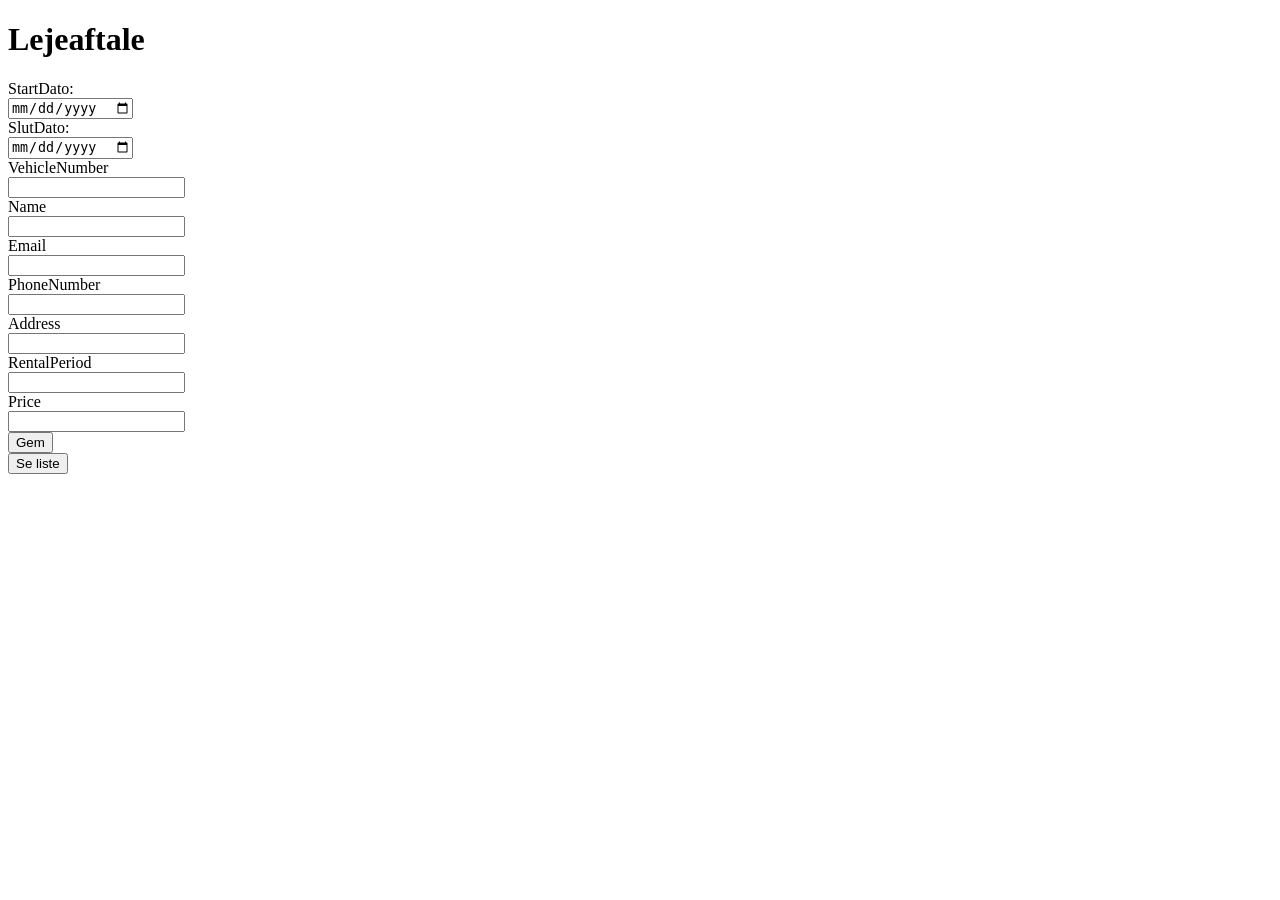
<file: src/main/resources/templates/aftaler.html>
<!DOCTYPE html>
<html lang="en">
<head>
    <meta charset="UTF-8">
    <title>Lav en leje aftale</title>

</head>
<body>

<h1>Lejeaftale</h1>

<form action="/aftaler" method="post">

    <label for="startDate">StartDato:</label><br>
    <input type="date" id="startDate" name="startDate"><br>
    <label for="endDate">SlutDato:</label><br>
    <input type="date" id="endDate" name="endDate"><br>

    <label for="vehicleNumber">VehicleNumber</label><br>
    <input type="number" name="vehicleNumber"><br>
    <label for="name">Name</label><br>
   <input type="text" name="name"><br>
   <label for="email">Email</label><br>
   <input type="text" name="email"></br>
   <label for="phonenumber">PhoneNumber</label><br>
   <input type="number" name="phonenumber"><br>
   <label for="address">Address</label><br>
   <input type="text" name="address"><br>
   <label for="rentalPeriod">RentalPeriod</label><br>
   <input type="text" name="rentalPeriod"><br>
   <label for="price">Price</label><br>
   <input type="number" name="price"><br>
   <input type="submit" value="Gem">
 </form>

<form action ="ListOfAgreements">
<input type="submit" value="Se liste">
</form>

 </body>
  </html>
</file>
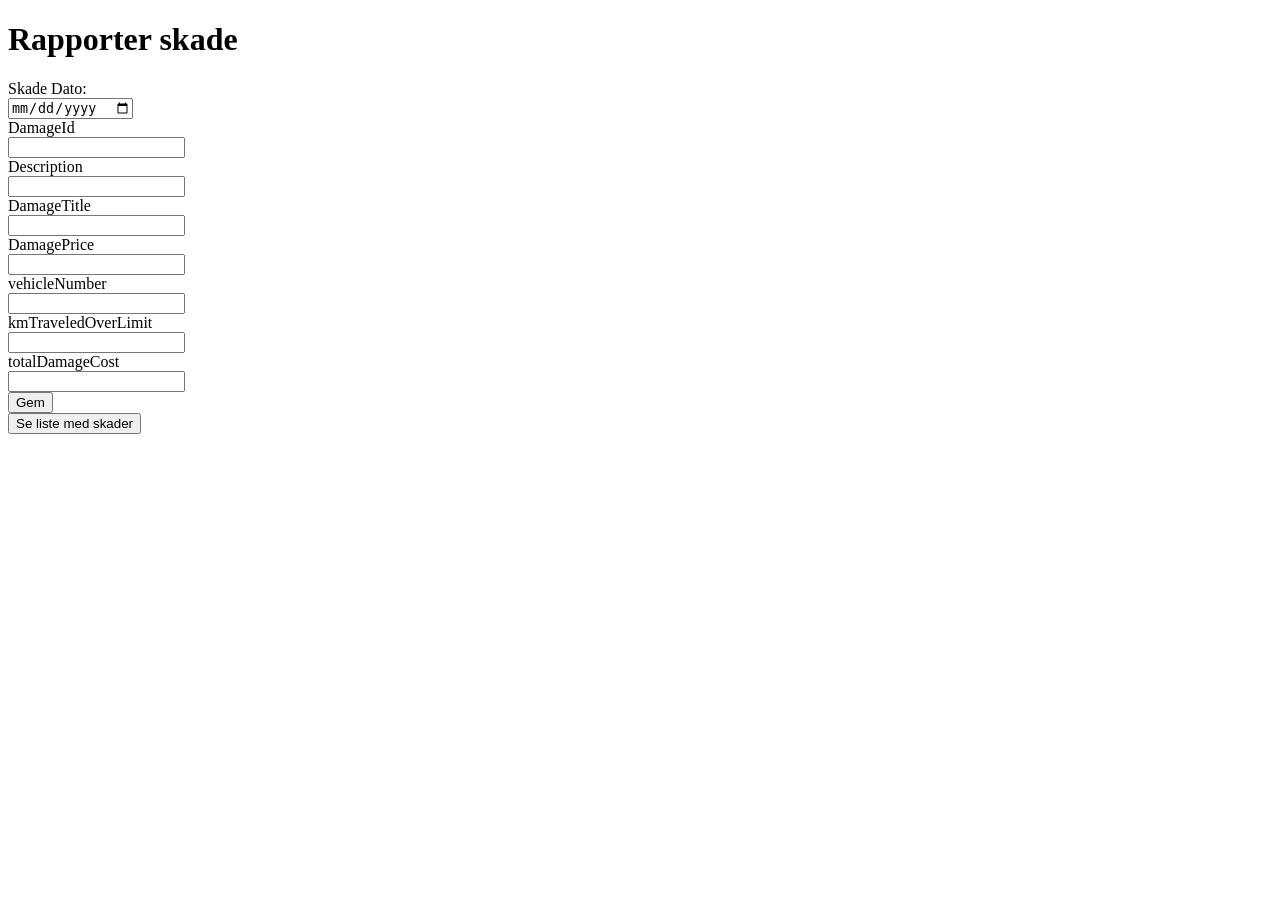
<file: src/main/resources/templates/DamageReport.html>
<!DOCTYPE html>
<html lang="en">
<head>
    <meta charset="UTF-8">
    <title>Rapporter din skade</title>
</head>
<h1>Rapporter skade</h1>
<body>


<form action="/DamageReport" method="post">


    <label for="Date">Skade Dato:</label><br>
    <input type="date" id="Date" name="Date"><br>

    <label for="damageId">DamageId</label><br>
    <input type="number" name="damageId"><br>
    <label for="damageReportDescription">Description</label><br>
    <input type="text" name="damageReportDescription"><br>
    <label for="damageTitle">DamageTitle</label><br>
    <input type="text" name="damageTitle"></br>
    <label for="damagePrice">DamagePrice</label><br>
    <input type="number" name="damagePrice"><br>
    <label for="vehicleNumber">vehicleNumber</label><br>
    <input type="number" name="vehicleNumber"><br>
    <label for="kmTraveledOverLimit">kmTraveledOverLimit</label><br>
    <input type="number" name="kmTraveledOverLimit"><br>
    <label for="totalDamageCost">totalDamageCost</label><br>
    <input type="number" name="totalDamageCost"><br>
    <input type="submit" value="Gem">

</form>
<form action="ListOfDamageReports">
    <input type="submit" value="Se liste med skader">
</form>
</body>
</html>
</file>
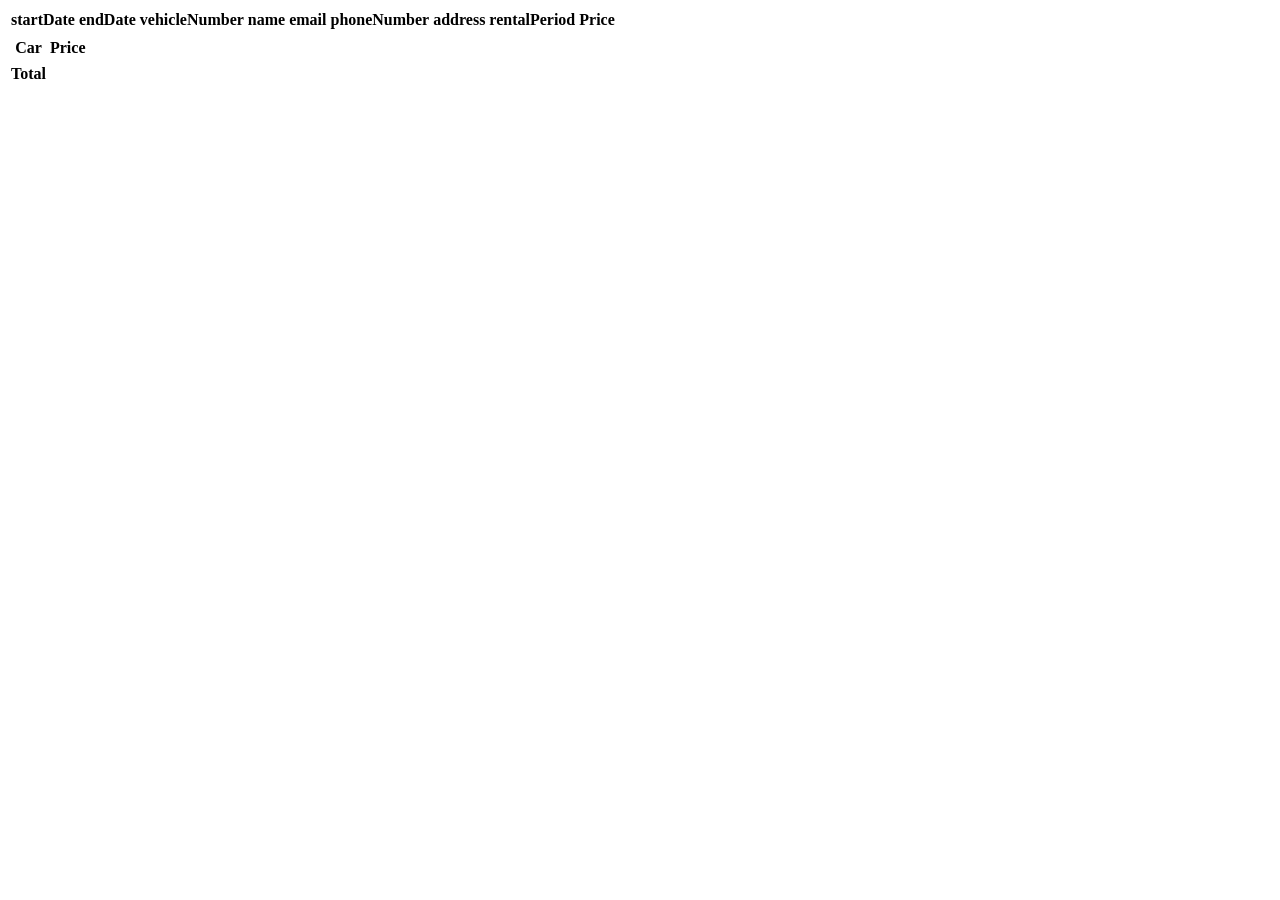
<file: src/main/resources/templates/ListOfAgreements.html>
<!DOCTYPE html>
<html lang="en">
<head>
    <meta charset="UTF-8">
    <title>ListOfAgreement</title>
   <link rel="stylesheet" th:href="@{ListOfAgreements.css}"  type="text/css">
</head>
<body>

<table id="Aftaler">

 <tr>

    <th>startDate</th>
    <th>endDate</th>
    <th>vehicleNumber</th>
    <th>name</th>
    <th>email</th>
    <th>phoneNumber</th>
    <th>address</th>
    <th>rentalPeriod</th>
    <th>Price</th>

 </tr>

    <tr   th:each= "RentalAgreementRepo : ${Aftaler}">

    <td th:text="${RentalAgreementRepo.startDate}"></td>
    <td th:text="${RentalAgreementRepo.endDate}"}></td>
    <td th:text="${RentalAgreementRepo.vehicleNumber}"></td>
    <td th:text="${RentalAgreementRepo.name}"></td>
    <td th:text="${RentalAgreementRepo.email}"></td>
    <td th:text="${RentalAgreementRepo.phonenumber}"></td>
    <td th:text="${RentalAgreementRepo.address}"></td>
    <td th:text="${RentalAgreementRepo.rentalPeriod}"></td>
    <td th:text="${RentalAgreementRepo.price}"></td>


</tr>


</table>

<table class="table table-striped table-dark">
   <tr>
      <th>Car</th>
      <th>Price</th>
   </tr>
   <tr th:each="ListOfAgreements : ${ListOfAgreements}">
      <td th:text="${ListOfAgreements.name}"></td>
      <td th:number="${ListOfAgreements.price}"></td>

   </tr>
   <tr>
      <th>Total</th>
      <th th:text="${sum}"></th>


   </tr>
</table>

</body>
</html>
</file>
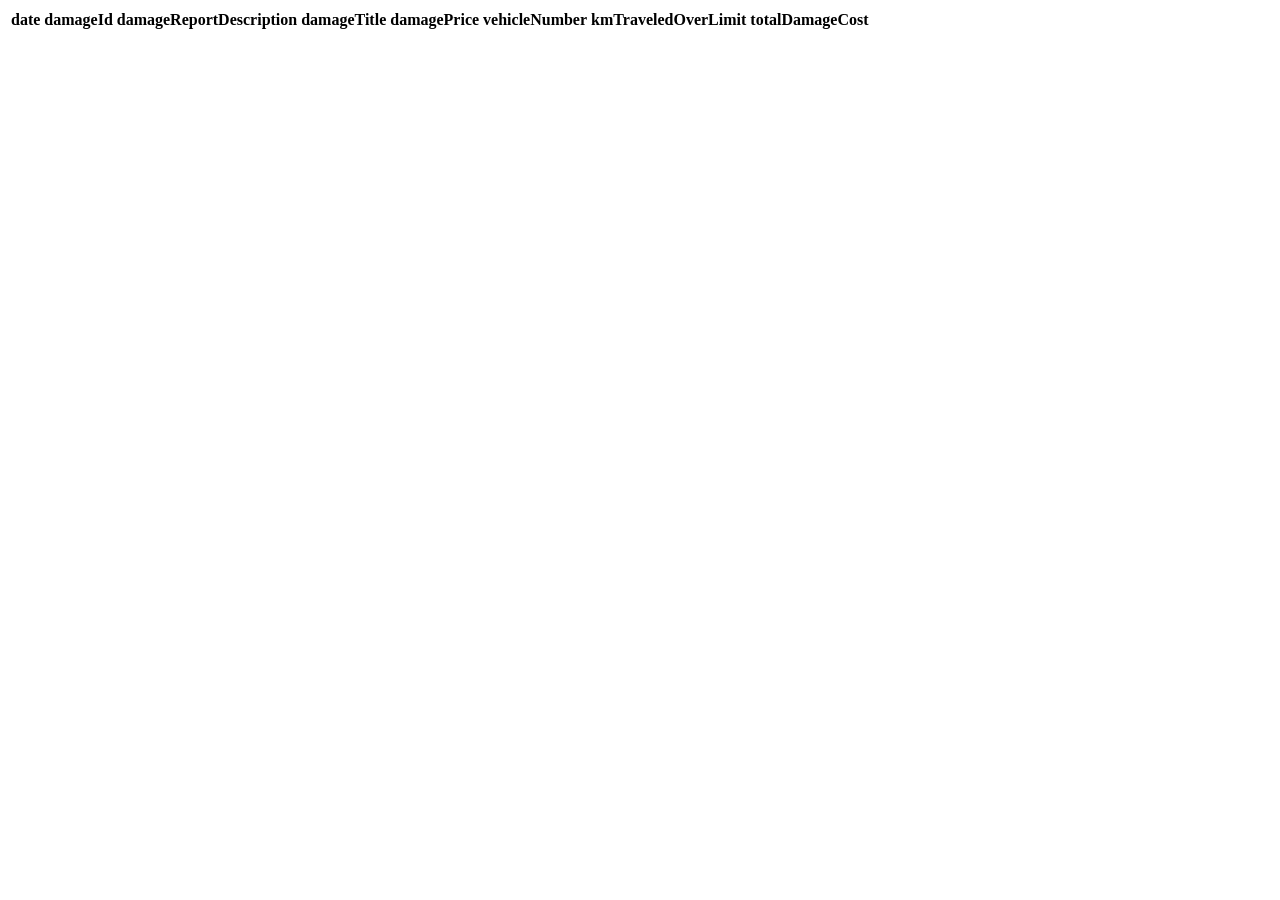
<file: src/main/resources/templates/ListOfDamageReports.html>
<!DOCTYPE html>
<html lang="en">
<head>
    <meta charset="UTF-8">
    <title>Se rapporterede skader</title>
    <link rel="stylesheet" th:href ="@{ListOfDamageReports.css}" type="text/css">
</head>
<body>

<table id="DamageReports">

    <tr>
        <th>date</th>
        <th>damageId</th>
        <th>damageReportDescription</th>
        <th>damageTitle</th>
        <th>damagePrice</th>
        <th>vehicleNumber</th>
        <th>kmTraveledOverLimit</th>
        <th>totalDamageCost</th>

    </tr>


    <tr   th:each= "DamageReportRepo : ${DamageReport}">

        <td th:text="${DamageReportRepo.date}"></td>
        <td th:text="${DamageReportRepo.damageId}"></td>
        <td th:text="${DamageReportRepo.damageReportDescription}"></td>
        <td th:text="${DamageReportRepo.damageTitle}"></td>
        <td th:text="${DamageReportRepo.damagePrice}"></td>
        <td th:text="${DamageReportRepo.vehicleNumber}"></td>
        <td th:text="${DamageReportRepo.kmTraveledOverLimit}"></td>
        <td th:text="${DamageReportRepo.totalDamageCost}"></td>

    </tr>

</table>
</body>
</html>
</file>
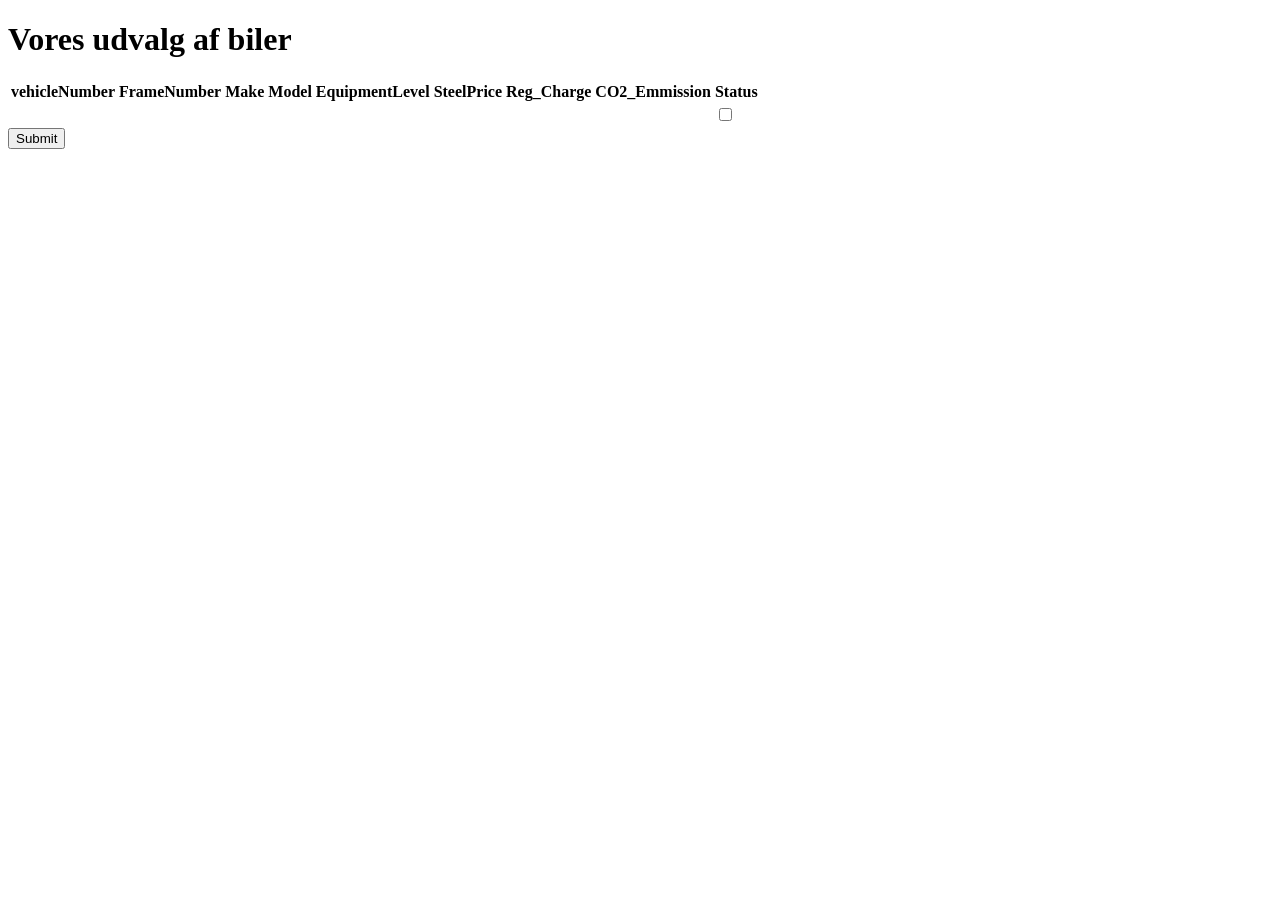
<file: src/main/resources/templates/udvalg.html>
<!DOCTYPE html>
<html lang="en" xmlns:th="www.thymeleaf.org">
<head>
    <meta charset="UTF-8">
    <title>Udvalg af biler</title>
    <link rel="stylesheet" th:href="@{udvalg.css}"  type="text/css">
</head>
<body>
<h1>Vores udvalg af biler</h1>


<table id="carTable">


    <tr>
        <th>vehicleNumber</th>
        <th>FrameNumber</th>
        <th>Make</th>
        <th>Model</th>
        <th>EquipmentLevel</th>
        <th>SteelPrice</th>
        <th>Reg_Charge</th>
        <th>CO2_Emmission</th>
        <th>Status</th>

    </tr>

    <tr
            th:each= "CarlistRepo : ${udvalgt}">

        <td th:text="${CarlistRepo.vehicleNumber}"></td>
        <td th:text="${CarlistRepo.frameNumber}"></td>
        <td th:text="${CarlistRepo.make}"></td>
        <td th:text="${CarlistRepo.model}"></td>
        <td th:text="${CarlistRepo.equipmentLevel}"></td>
        <td th:text="${CarlistRepo.steelPrice}"></td>
        <td th:text="${CarlistRepo.reg_Charge}"></td>
        <td th:text="${CarlistRepo.co2_Emmission}"></td>
        <td><input type="checkbox" id="status" name="status" value="status"></td>



     </tr>
</table>
</form>
<form action="aftaler">
    <input type="submit"/>
</form>

</body>
</html>
</file>
